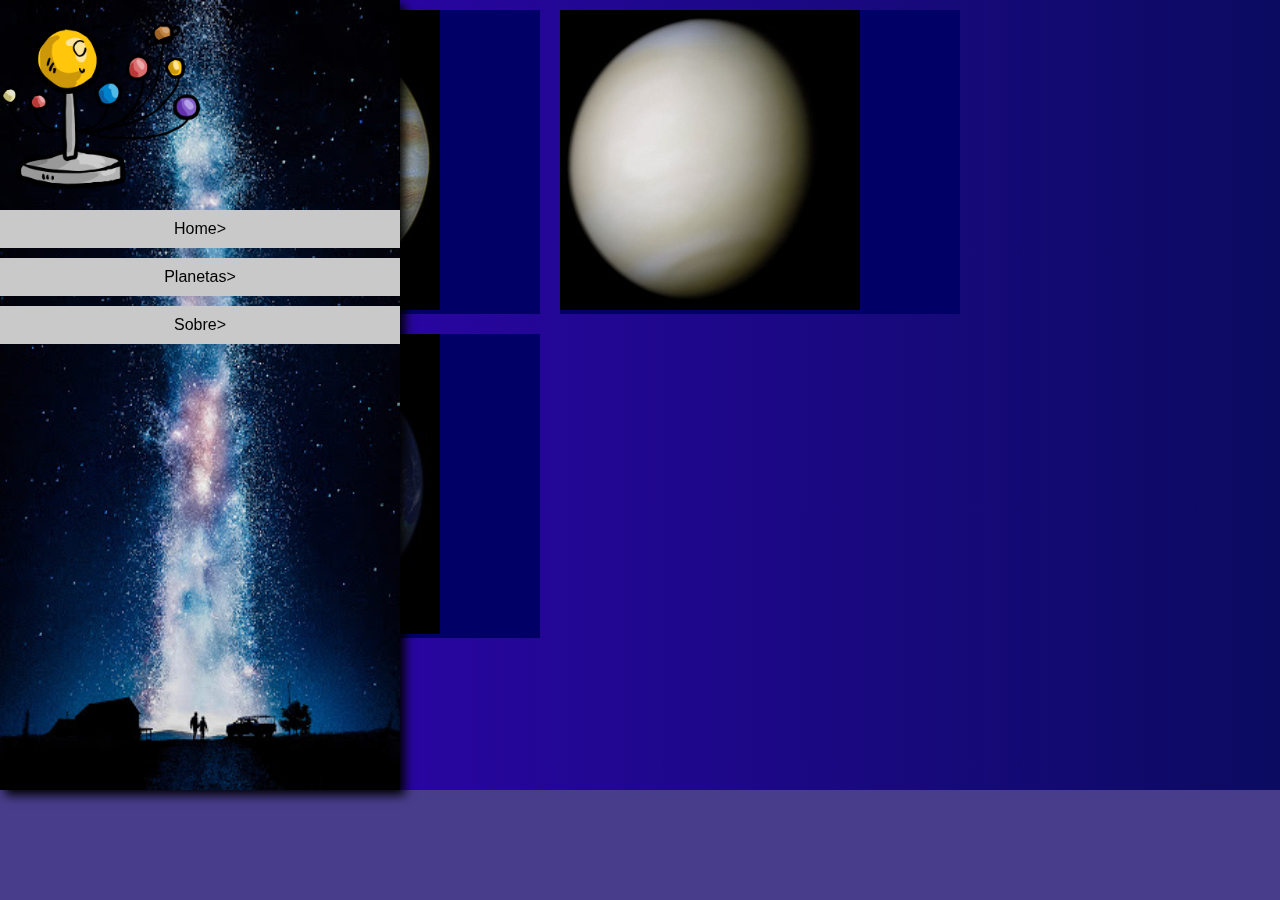
<file: projeto-senac-web/index.html>
<!doctype html>

<!--Site de planetas-->

<html lang="pt-br">

<head>
    <title>Solar System</title>
    <meta charset="utf-8">
    <meta name="viewport">
    <link rel="stylesheet" type="text/css" href="css/index.css" />
</head>

<body>

    <header id="cabecalho">
        <figure id="logo">
            <img src="img/logo.png" alt="logo   "/>
        </figure>
        <nav id="menu">
            <ul>
                <li>Home<span>></span></li>
                <li>Planetas<span>></span></li>
                <li>Sobre<span>></span></li>
            </ul>
        </nav>
    </header>

    

    <section id="corpo">
        <div class="container-planetas">
            <figure class="imagem">
                <img src="img/mercurio.jpg">
            </figure>
        </div>
        <div class="container-planetas">
            <figure class="imagem">
                <img src="img/venus.jpg">
            </figure>
        </div>
        <div class="container-planetas">
            <figure class="imagem">
                <img src="img/terra.jpg">
            </figure>
        </div>
    </section>

    <footer>

    </footer>

</body>

<script>



</script>


</html>
</file>
<file: projeto-senac-web/css/index.css>
*{
    margin: 0;
    padding: 0;
}

body:after, body:before{
    clear: both;
    display: table;
    content: '';
}

body{
    background-color: darkslateblue;
}

#logo{
    
}

#menu{
    width: 100%;
}

#menu ul{
    padding: 0;
    margin: 0;
}

#menu ul li{
    text-align: center;
    margin-top: 10px;
    background-color: #c9c9c9;
    font-family: Arial, Helvetica, sans-serif;
    padding: 10px;
    box-sizing: border-box;
    cursor: pointer;
}

#menu ul li:hover{
    background-color: #0B0B61;
    color: #fff;
    transition: 0.5s;
}

#logo img{
    width: 200px;
    display: block;
}

#cabecalho{
    width: 400px;
    height: 790px;
    position: fixed;
    background-image: url("../img/fundo.jpg");
    background-repeat: no-repeat;
    background-size: 100% 100%;
    box-shadow: 5px 5px 10px #000;
    float: left;
}

#corpo{
    width: 1150px;
    height: 790px;
    float: right;
    background-image: linear-gradient(to right, #3104B4, #0B0B61);
}

.container-planetas{
    width: 400px;
    width: 400px;
    background-color: #000066;
    float: left;
    margin: 10px;
}
</file>
